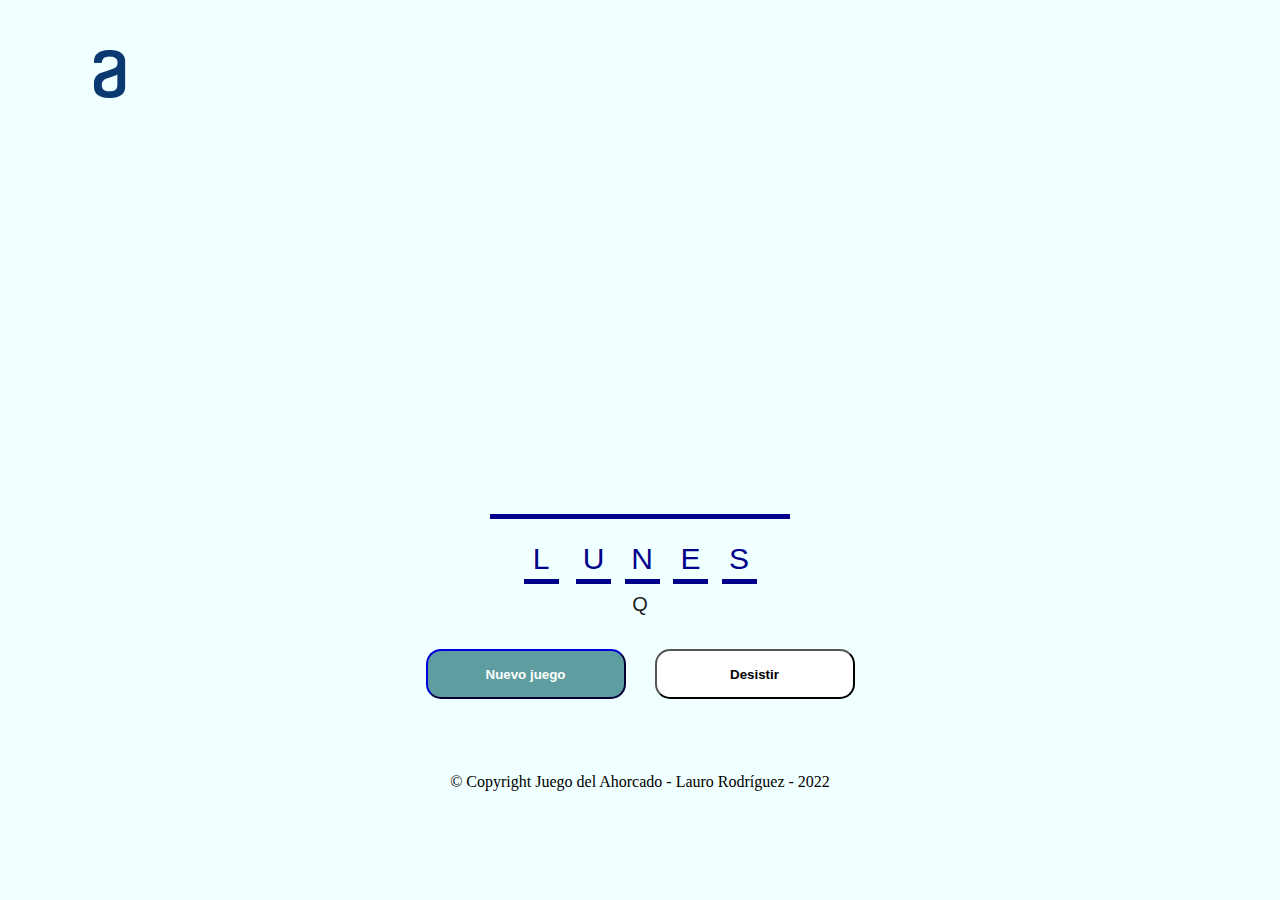
<file: ahorcado.html>
<!DOCTYPE html>

<html lang="es">

    <head>

        <meta charset="UTF-8">
        <meta name="viewport" content="width=device-width">
        <title>Juego del Ahorcado - Alura</title>
        <link rel="stylesheet" href="css/style.css">
        <link rel="stylesheet" href="css/reset.css">

    </head>

    <body>
        <header>
            <h1>
                <img src="logo.png", class="logo">
            </h1>            
        </header>
        
        <main>
            <section class="dibujo-ahorcado">
                <canvas></canvas>
            </section>
            <section class="contenedor-letras">
                <ul class="letras">
                    <li>
                        <p class="letra" id="posicion-uno"></p>
                    </li>                    
                </ul>
                <ul class="letras-erradas">
                    <li>
                       <p>q</p> 
                    </li>
                </ul>
            </section>
            <section class="botones-regresar">
                <input type="submit" value="Nuevo juego" id="nuevo-juego" class="boton">
                <a href="index.html"><input type="submit" value="Desistir" id="desistir" class="boton"></a>
            </section>
        </main>

        <footer>
            <p class="copyright">&copy Copyright Juego del Ahorcado - Lauro Rodríguez - 2022</p>
        </footer>

        <script src="js/dibujar-ahorcado.js"></script>
        <script src="js/palabra-aleatoria.js"></script>

    </body>

</html>
</file>
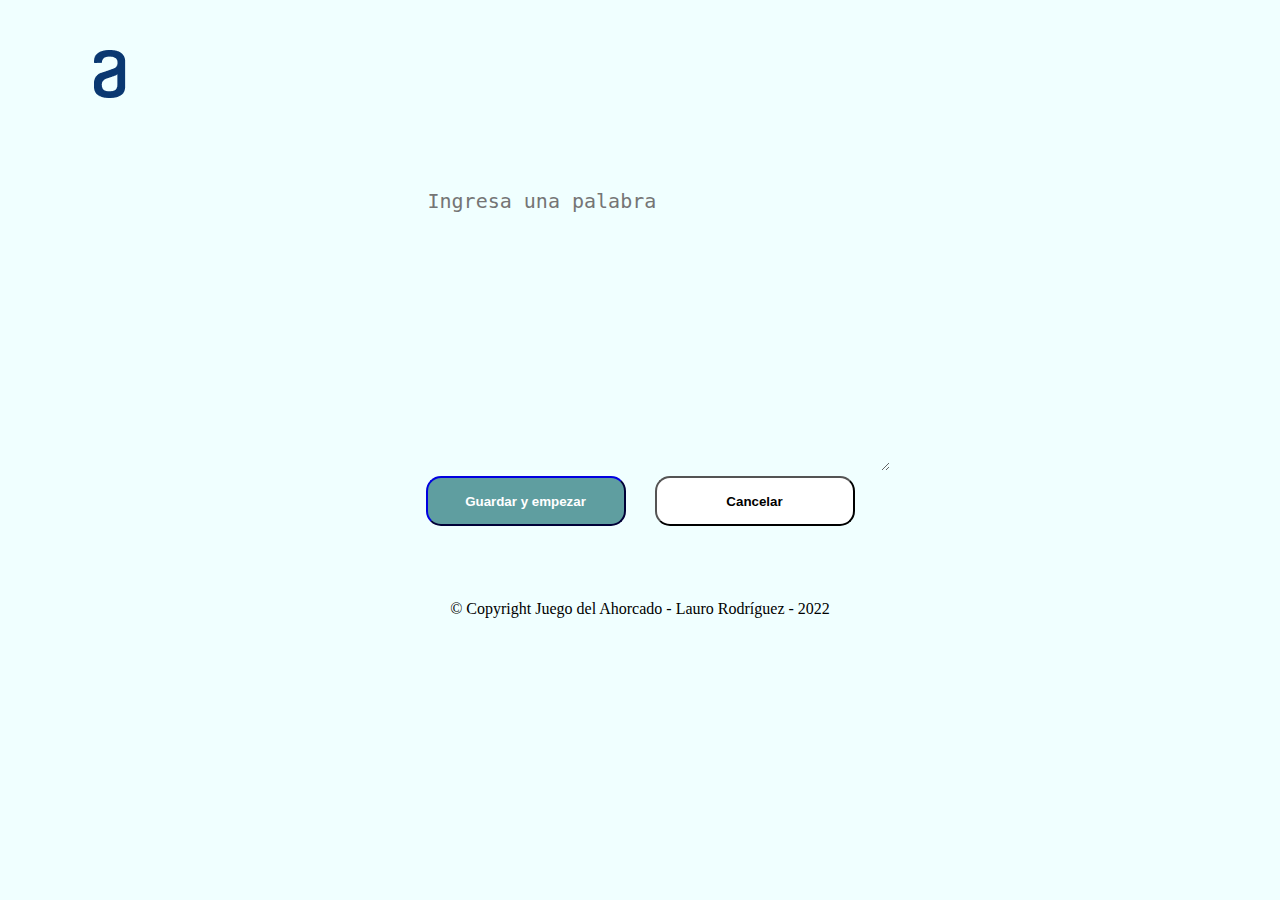
<file: nueva-palabra.html>
<!DOCTYPE html>

<html lang="es">

    <head>

        <meta charset="UTF-8">
        <meta name="viewport" content="width=device-width">
        <title>Juego del Ahorcado - Alura</title>
        <link rel="stylesheet" href="css/style.css">
        <link rel="stylesheet" href="css/reset.css">

    </head>

    <body>
        <header>
            <h1>
                <img src="logo.png", class="logo">
            </h1>            
        </header>
        
        <main>
            <section class="ingresar-palabra">
                <textarea class="cajaTex" id="tex" placeholder="Ingresa una palabra"></textarea>
            </section>
            
            <section class="botones-palabra">
                <a href="ahorcado.html"><input type="submit" value="Guardar y empezar" id="guardar" class="boton"></a>
                <a href="index.html"><input type="submit" value="Cancelar" id="cancelar" class="boton"></a>
            </section>
        </main>

        <footer>
            <p class="copyright">&copy Copyright Juego del Ahorcado - Lauro Rodríguez - 2022</p>
        </footer>

    </body>

</html>
</file>
<file: css/style.css>
body {
    background-color: azure;
}

/*header*/
.logo {
    padding: auto;
    position: inherit;
    margin: 50px 50px;
}

/*index*/

.botones-principal{
    width: 250px;
    height: 250px;
    margin: 5% auto;
    display: block;
    text-align: center<;
}

.boton{
    font-weight: bold;
    border-radius: 15px;
    padding: auto;
    transition: 0.2s all;
    cursor: pointer;    
}

.boton:hover{
    transform: scale(1.1);
}

#iniciar{
    width: 200px;
    height: 75px;    
    background-color:cadetblue;
    border-color: darkblue;
    margin: auto;
    color: white;
    
}

#nueva-palabra{
    width: 200px;
    height: 50px;
    margin: 20px auto 0;
    background-color: white;
}
 
/*ahorcado*/
.dibujo-ahorcado{
    width: 300px;
    margin: auto;
    height: auto;
    border-bottom: 5px solid darkblue;
    text-align: center;
}

canvas{
    width: 275px;
    height: 360px;
    vertical-align: bottom;
}
.contenedor-letras{
    width: 500px;
    margin: 25px auto;
    text-align: center;
}

.letras, .letras-erradas{
    width: 90%;
    margin: 0 5%;
}

.letras li{
    display: inline-block;
    text-align: center;
    width: 35px;
    height: 40px;
    margin: 0 1.5%;
    padding:auto;
    box-sizing: border-box;
    border-bottom: 5px solid darkblue;
    text-transform: uppercase;
}

.letra{
    font-size: 30px;
    font-family: 'Lucida Sans', 'Lucida Sans Regular', 'Lucida Grande', 'Lucida Sans Unicode', Geneva, Verdana, sans-serif;
    color: darkblue;
}

.letras-erradas li{
    display: inline-block;
    width: 20px;
    height: 20px;
    font-size: 20px;
    color: #222222;
    text-align: center;
    text-transform: uppercase;
    font-family: 'Lucida Sans', 'Lucida Sans Regular', 'Lucida Grande', 'Lucida Sans Unicode', Geneva, Verdana, sans-serif;
    margin: 10px auto;
    padding: auto;
}

.botones-regresar, .botones-palabra{
    width: 500px;
    height: 75px;
    margin: 25px auto;
    text-align: center;
}

#nuevo-juego, #guardar{
    width: 200px;
    height: 50px;    
    background-color:cadetblue;
    border-color: darkblue;
    margin: auto 0 0 5%;
    color: white;
    display: inline-block;
}

#desistir, #cancelar{
    width: 200px;
    height: 50px;
    margin: auto 5% 0 5%;
    background-color: white;
    display: inline-block;
}

/*nueva-palabra*/
.ingresar-palabra{
    width: 500px;
    height: 300px;
    margin: auto;
}

.cajaTex{
    width: 90%;
    height: 90%;
    margin: 5%;
    font-size: 20px;
    padding: 2.5%;
    background-color: azure;
    border: none;
    color: darkblue;
    outline: none;
}


/*footer*/
footer{
    text-align: center;
}

footer p{
    padding: 25px;
}
</file>
